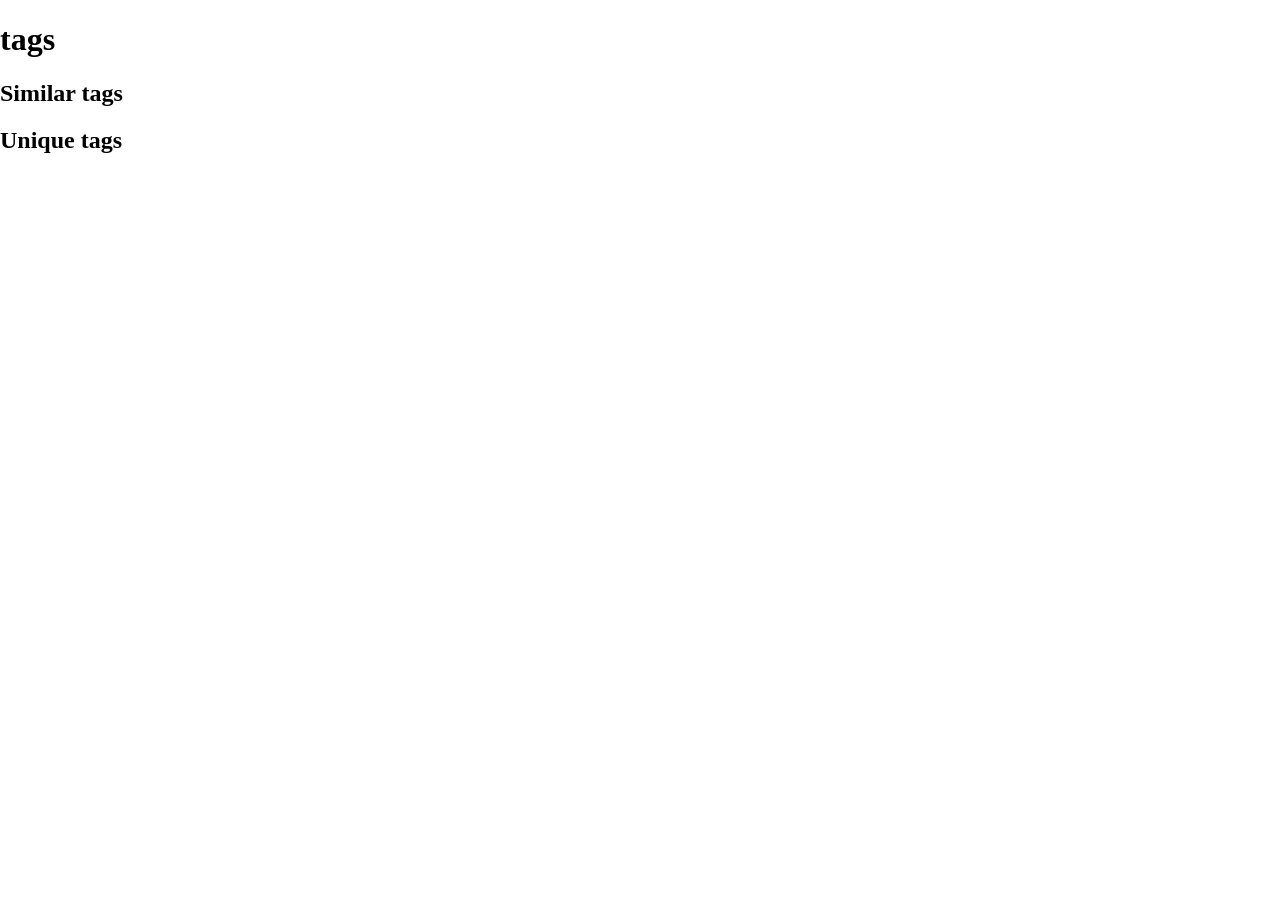
<file: frontend/static/tags.html>
<!DOCTYPE html>
<html lang="en">
<head>
  <meta charset="UTF-8">
  <title>tag analysis</title>
  <link rel="stylesheet" href="style.css">
</head>
<body id="tags">
  <h1>tags</h1>
  <h2 id="shared-title"></h2>
  <div id ="shared"></div>
  <h2>Similar tags</h2>
  <div class="side-by-side">
    <div id="similar-src"><h3 id="similar-src-title"></h3></div>
    <div id="similar-tgt"><h3 id="similar-tgt-title"></h3></div>
  </div>
  <h2>Unique tags</h2>
  <div class="side-by-side">
    <div id="unique-src"><h3 id="unique-src-title"></h3></div>
    <div id="unique-tgt"><h3 id="unique-tgt-title"></h3></div>
  </div>
</body>
</html>
</file>
<file: frontend/static/style.css>
* {
  box-sizing: border-box;
}

html,
body {
  height: 100%;
  width: 100%;
  margin: 0;
}

button {
  border: 1px solid white;
  border-radius: 5px;
  font-size: 1rem;
  font-weight: bold;
  padding: 0.25em;
}

button:enabled:hover,
input:enabled:hover {
  outline: 3px solid lightcyan;
}

select {
  margin-bottom: 3px;
}

textarea {
  width: 100%;
  padding: 0.25em;
  white-space: nowrap;
  font-size: 0.75rem;
  margin: 0;
}

textarea[readonly] {
  color: silver;
}

#DEx {
  display: flex;
  height: 100%;
  width: 100%;
}

#cyto-container {
  position: relative;
  aspect-ratio: 1/1;
  flex-shrink: 0;
  background: radial-gradient(circle at center, midnightblue, midnightblue 15%, black 70%, black);
  color: white;
}

#cyto-container button {
  position: absolute;
  z-index: 10;
  background: transparent;
  color: white;
}

#cyto {
  height: 100%;
  width: 100%;
  position: absolute;
  top: 0px;
  left: 0px;
}

#hub-btn {
  top: 15px;
  left: 15px;
}

#related-count-controls {
  position: absolute;
  z-index: 9;
  top: 15px;
  right: 15px;
  display: flex;
  align-items: center;
  justify-content: center;
  gap: 0.5rem;
  font-size: 1.25rem;
  font-weight: bold;
}

#related-count-controls button {
  position: relative;
  width: 1.5em;
}

#back-btn {
  bottom: 15px;
  left: 15px;
}

#label-search {
  position: absolute;
  z-index: 10;
  bottom: 15px;
  right: 15px;
  border: 1px solid white;
  border-radius: 5px;
  font-size: 1rem;
  padding: 0.15em;
  width: 10em;
}

#info-pane {
  flex: 1;
  background: linear-gradient(to right, black, midnightblue);
  color: white;
  display: flex;
  flex-direction: column;
  min-width: 30rem;
  overflow-y: auto;
}

#query-box {
  max-width: 100%;
  gap: 1rem;
  padding: 5px;
  display: flex;
}

#query-box label {
  display: block;
}

#query-left, #query-right {
  flex-direction: column;
  display: flex;
  min-width: 0;
}

#query-left {
  min-width: 30%;
}

#endpoint-editor {
  height: 1.5rem;
}

#generate-btn {
  background-color: red;
  color: white;
  margin-top: 1rem;
  align-self: center;
}

#generate-btn:disabled {
  opacity: 0.35;
}

#query-right {
  flex: 1;
}

#query-construct {
  height: 3.5rem;
  resize: none;
}

#query-editor {
  height: 4.5rem;
  resize: vertical;
}

#query-limit {
  height: 1.5rem;
  resize: none;
}

#obj-display {
  flex: 1;
  border: none;
}

@media (max-aspect-ratio: 1/1) {
  #DEx {
    flex-direction: column;
  }

  #query-box {
    background: linear-gradient(to bottom right, black, black 50%, midnightblue);
  }

  #obj-display {
    flex: none;
    min-height: 100vw;
  }
}

@media (max-width: 600px) {
  button,
  input,
  select,
  textarea {
    font-size: 1.5rem;
    padding: 0.25rem;
  }
}
</file>
